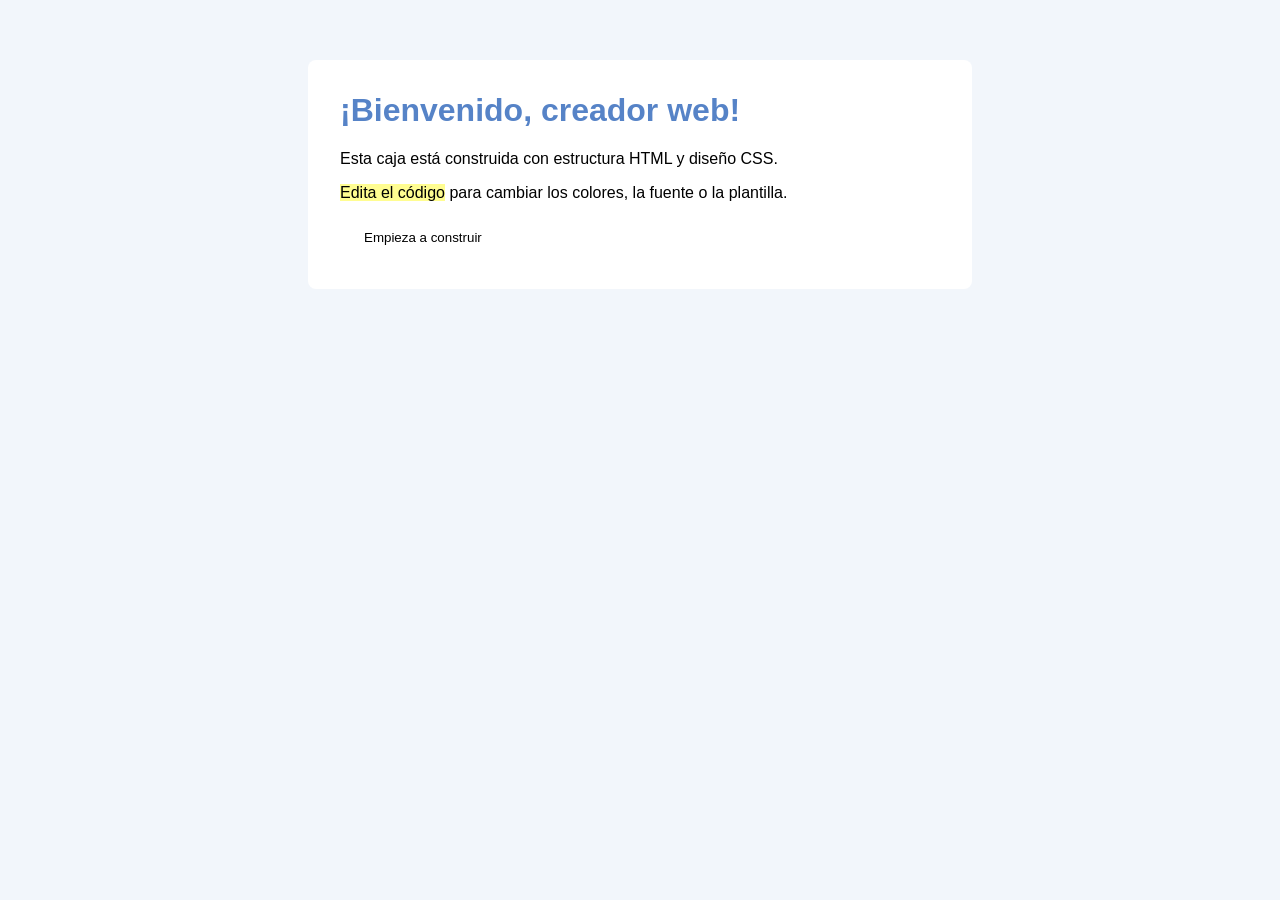
<file: example1/index.html>
<!--Primer codigo de ejemplo HTML
    del curso HTML and CSS de
    W3Schools
    2026/09/19-->
<!DOCTYPE html>
<html lang="en">
    <head>
        <meta charset="UTF-8">
        <title>Hello HTML and CSS </title>
        <link rel="stylesheet" href="styles.css" type="text/css">
    </head>
    <body>
        <main>
            <h1>¡Bienvenido, creador web!</h1>
            <p>Esta caja está construida con estructura HTML y diseño CSS.</p>
            <p><mark>Edita el código</mark> para cambiar los colores, la fuente o la plantilla.</p>
            <button>Empieza a construir</button>
        </main>
    </body>
</html>
</file>
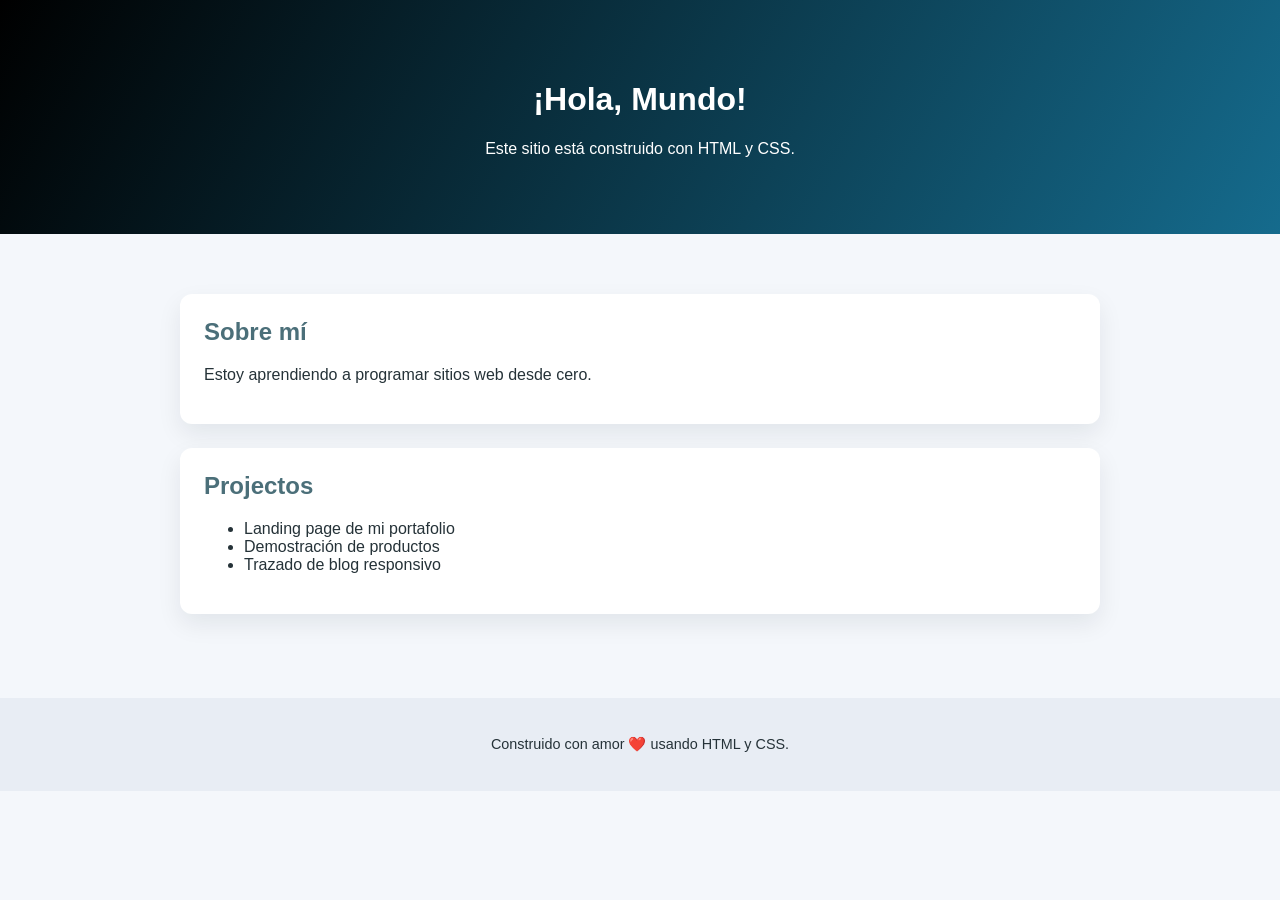
<file: firstWebPage/index.html>
<!--1er ejercicio HTML y CSS: 1er sitio web
2026/09/19-->
<!DOCTYPE html>
<html lang="es">
<head>
  <meta charset="UTF-8">
  <meta name="viewport" content="width=device-width, initial-scale=1">
  <title>Mi primer sitio web</title>
  <link rel="stylesheet" href="styles.css">
</head>
<body>
  <header>
    <h1>¡Hola, Mundo!</h1>
    <p>Este sitio está construido con HTML y CSS.</p>
  </header>
  <main>
    <section>
      <h2>Sobre mí</h2>
      <p>Estoy aprendiendo a programar sitios web desde cero.</p>
    </section>
    <section>
      <h2>Projectos</h2>
      <ul>
        <li>Landing page de mi portafolio</li>
        <li>Demostración de productos</li>
        <li>Trazado de blog responsivo</li>
      </ul>
    </section>
  </main>
  <footer>
    <p>Construido con amor ❤️ usando HTML y CSS.</p>
  </footer>
</body>
</html>
</file>
<file: example1/styles.css>
/*1er. Ejemplo del curso HTML and CSS*/

body{
    font-family:"Segoe UI", sans-serif;
    background: #f2f6fb;
    margin:0;
}

main{
    max-width:600px;
    margin:60px auto;
    background:#ffffff;
    padding:32px;
    border-radius:8px;
}

h1{
    color:#5683c7;
    margin-top:0;
}

mark{
    background:#fffd91;
}

button{
    background:#fff;
    color:#000000;
    border:none;
    padding:12px 24px;
    border-radius:999px;
    cursor:pointer;
}
button:hover{ /**Hover da efecto burbuja a los button**/
    background:#7edef7;
}
</file>
<file: firstWebPage/styles.css>
/*Con estos parámetros, experimenté para ver el propósito de cada función y números en los diseños.*/
* {
  box-sizing: border-box;
}
body {
  font-family: "Segoe UI", Roboto, sans-serif;
  margin: 0;
  background: #f4f7fb;
  color: #253238;
}
header {
  background: linear-gradient(120deg, #000, #156b8d);
  color: #fff;
  padding: 60px 20px;
  text-align: center;
}
main{
    max-width:960px;
    margin:0 auto;
    padding:60px 20px;
}

section{
    background: #fff;
    border-radius:12px;
    padding:24px;
    margin-bottom:24px;
    box-shadow:0 10px 25px rgba(15,23,42,.08);

}

section h2{
    margin-top:0px;
    color:#4B6f79;
}

footer{
    padding:24px;
    text-align:center;
    background: #e8edf4;
    font-size:.9rem;
}
</file>
